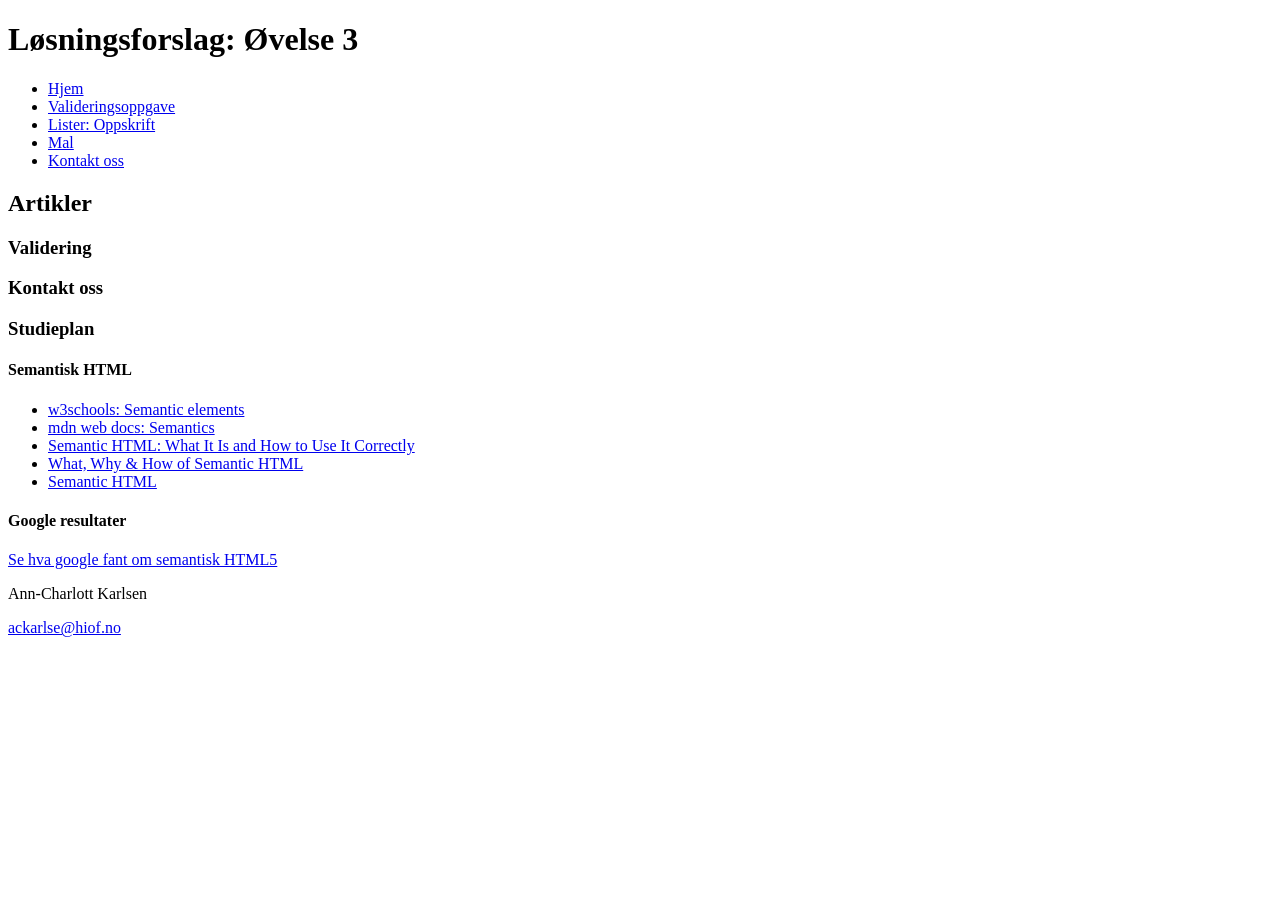
<file: index.html>
<!DOCTYPE html> <!-- Deklarerer at dokumentet bruker HTML5 -->
<html lang="en"> <!-- Setter språket til engelsk for å forbedre tilgjengelighet og SEO -->
<head>
    <meta charset="UTF-8"> <!-- Definerer tegnsettet som UTF-8, som støtter de fleste språk -->
    <meta name="viewport" content="width=device-width, initial-scale=1.0"> <!-- Sikrer at siden er responsiv ved å tilpasse bredden til enhetens skjerm -->
    <title>Forside</title> <!-- Angir tittelen som vises i nettleserfanen -->
</head>
<body>
    <header>
        <h1>Løsningsforslag: Øvelse 3</h1> <!-- Hovedoverskriften på siden som introduserer innholdet -->
    </header>
    <nav>
        <!-- Navigasjonsmeny med lenker til andre sider -->
        <ul>
            <li><a href="index.html">Hjem</a></li> <!-- Lenke til hjemmesiden -->
            <li><a href="validering.html">Valideringsoppgave</a></li> <!-- Lenke til valideringsoppgaven -->
            <li><a href="oppskrift.html">Lister: Oppskrift</a></li>
            <li><a href="mal.html">Mal</a></li> <!-- Lenke til en mal-side -->
            <li><a href="#">Kontakt oss</a></li> <!-- Placeholder-lenke som går ingensteds -->
        </ul>
    </nav>

    <main>
        <!-- Hovedinnholdet på siden -->
        <section>
            <h2>Artikler</h2> <!-- En seksjon for artikler med en overskrift på nivå 2 -->
            <article>
                <h3>Validering</h3> <!-- Første artikkel med tittel om validering -->
            </article>
            <article>
                <h3>Kontakt oss</h3> <!-- Andre artikkel med tittel om kontaktinformasjon -->
            </article>
            <article>
                <h3>Studieplan</h3> <!-- Tredje artikkel med tittel om studieplan -->
            </article>
        </section>
    </main>

    <aside>
        <!-- Innhold som er sekundært i forhold til hovedinnholdet -->
        <section>
            <h4>Semantisk HTML</h4> <!-- En seksjon med informasjon om semantisk HTML -->
            <nav>
                <!-- En liste over eksterne ressurser om semantisk HTML -->
                <ul>
                    <li>
                        <a target="_blank" href="https://www.w3schools.com/html/html5_semantic_elements.asp">w3schools: Semantic elements</a> <!-- Lenke til w3schools artikkel, åpner i ny fane -->
                    </li>
                    <li>
                        <a target="_blank" href="https://developer.mozilla.org/en-US/docs/Glossary/Semantics">mdn web docs: Semantics</a> <!-- Lenke til MDN Web Docs, åpner i ny fane -->
                    </li>
                    <li> 
                        <a target="_blank" href="https://www.semrush.com/blog/semantic-html5-guide/">Semantic HTML: What It Is and How to Use It Correctly</a> <!-- Lenke til SEMrush artikkel om semantisk HTML -->
                    </li>
                    <li>
                        <a target="_blank" href="https://www.merkle.com/en/merkle-now/articles-blogs/2023/what--why---how-of-semantic-html.html">What, Why & How of Semantic HTML</a> <!-- Lenke til Merkle blogg om semantisk HTML -->
                    </li>
                    <li>
                        <a target="_blank" href="https://www.pluralsight.com/resources/blog/guides/semantic-html">Semantic HTML</a> <!-- Lenke til Pluralsight guide om semantisk HTML -->
                    </li>
                </ul>
            </nav>
        </section>

        <section>
            <h4>Google resultater</h4> <!-- Seksjon som viser relevante Google-resultater -->
            <a href="https://www.google.com/search?q=smantic+html&sca_esv=8d08fdb92d3dc4d4&sca_upv=1&source=hp&ei=inzyZo_KA6fEwPAPgdeR8AY&iflsig=AL9hbdgAAAAAZvKKmuDrynpYuEW9ivjfYYO4CC6NCqw7&ved=0ahUKEwiPt8bmmNuIAxUnIhAIHYFrBG4Q4dUDCA4&uact=5&oq=smantic+html&gs_lp=[base64]&sclient=gws-wiz">Se hva google fant om semantisk HTML5</a> <!-- Lenke til et Google-søk om semantisk HTML -->
        </section>

    </aside>

    <footer>
        <!-- Sidefoten med kontaktinformasjon -->
        <p>Ann-Charlott Karlsen</p> <!-- Navn på personen som laget nettsiden -->
        <p><a href="mailto:ackarlse@hiof.no">ackarlse@hiof.no</a></p> <!-- Lenke til e-postadresse for kontakt -->
    </footer>
</body>
</html>
</file>
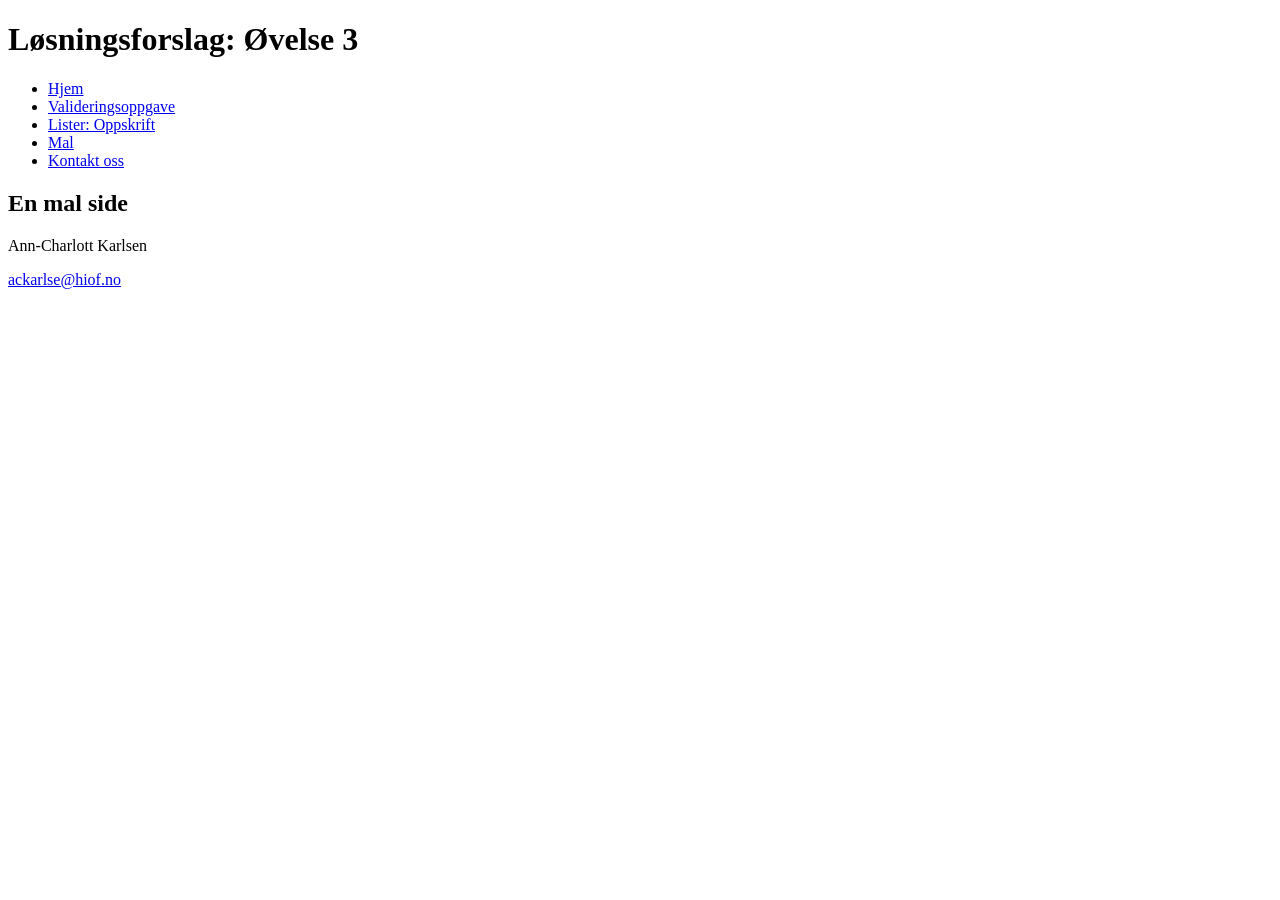
<file: mal.html>
<!DOCTYPE html>
<html lang="en">
<head>
    <meta charset="UTF-8">
    <meta name="viewport" content="width=device-width, initial-scale=1.0">
    <title>Mal</title>
</head>
<body>
    <header>
        <h1>Løsningsforslag: Øvelse 3</h1>
    </header>
    <nav>
        <ul>
            <li><a href="index.html">Hjem</a></li>
            <li><a href="validering.html">Valideringsoppgave</a></li>
            <li><a href="oppskrift.html">Lister: Oppskrift</a></li>
            <li><a href="mal.html">Mal</a></li>
            <li><a href="#">Kontakt oss</a></li>
        </ul>
    </nav>
    <main>
        <h2>En mal side</h2>
    </main>
    <footer>
        <p>Ann-Charlott Karlsen</p>
        <p><a href="mailto:ackarlse@hiof.no">ackarlse@hiof.no</a></p>
    </footer>
</body>
</html>
</file>
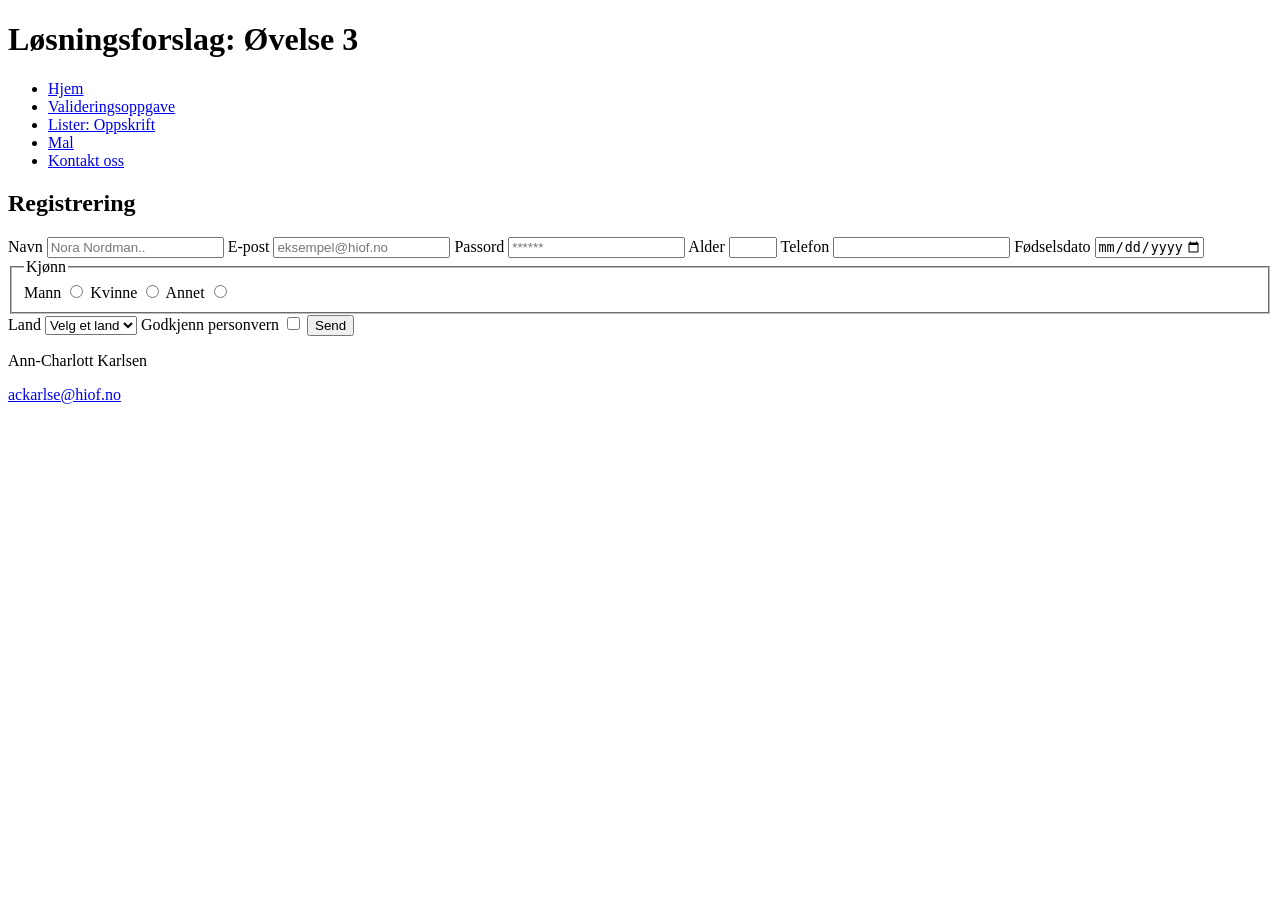
<file: registrering.html>
<!DOCTYPE html> <!-- Deklarerer at dokumentet bruker HTML5 -->
<html lang="en"> <!-- Angir at dokumentets språk er engelsk -->
<head>
    <meta charset="UTF-8"> <!-- Definerer tegnsettet som UTF-8 for å støtte spesialtegn -->
    <meta name="viewport" content="width=device-width, initial-scale=1.0"> <!-- Sørger for responsivt design ved å tilpasse visningen til skjermstørrelsen -->
    <title>Registrering</title> <!-- Tittel som vises i nettleserfanen -->
</head>
<body>
    <header>
        <h1>Løsningsforslag: Øvelse 3</h1> <!-- Hovedoverskrift på siden, beskriver formålet -->
    </header>
    
    <nav>
        <!-- Navigasjonsmeny for å navigere til andre sider -->
        <ul>
            <li><a href="index.html">Hjem</a></li> <!-- Lenke til hjemmesiden -->
            <li><a href="validering.html">Valideringsoppgave</a></li> <!-- Lenke til valideringsoppgaven -->
            <li><a href="oppskrift.html">Lister: Oppskrift</a></li>
            <li><a href="mal.html">Mal</a></li> <!-- Lenke til mal-siden -->
            <li><a href="#">Kontakt oss</a></li> <!-- Placeholder-lenke for "Kontakt oss" siden -->
        </ul>
    </nav>
    
    <main>
        <!-- Hovedinnholdet på siden -->
        <h2>Registrering</h2> <!-- Overskrift for registreringsseksjonen -->
        <form>
            <!-- Start på registreringsskjema -->
            
            <label>
                Navn
                <input type="text" pattern="[A-Za-zæøåÆØÅ ]{2,}" required placeholder="Nora Nordman.."> 
                <!-- Tekstfelt for navn, med et mønster som godtar bokstaver og mellomrom (minimum 2 tegn) og som er påkrevd -->
            </label>
            
            <label>
                E-post
                <input type="email" pattern="[a-z0-9._%+\-]+@[a-z0-9.\-]+\.[a-z]{2,}$" required placeholder="eksempel@hiof.no"> 
                <!-- Felt for e-post, med innebygd e-postvalidering og et mønster for formatet -->
            </label>
            
            <label>
                Passord
                <input type="password" pattern="(?=.*\d)(?=.*[a-z])(?=.*[A-Z]).{8,}" minlength="8" required placeholder="******"> 
                <!-- Felt for passord, som krever minst 8 tegn, inkludert en stor bokstav, en liten bokstav og et tall -->
            </label>
            
            <label>
                Alder
                <input type="number" min="18" max="99" required> 
                <!-- Tallfelt for alder, hvor brukeren må være mellom 18 og 99 år -->
            </label>
            
            <label>
                Telefon
                <input type="tel" pattern="[0-9]{8,12}" required> 
                <!-- Felt for telefonnummer, som krever 8 til 12 sifre -->
            </label>
            
            <label>
                Fødselsdato
                <input type="date" max="2023-12-31" required> 
                <!-- Datovelgerfelt for fødselsdato, hvor maksimal dato er satt til slutten av 2023 -->
            </label>
            
            <fieldset>
                <!-- Brukes til å gruppere relaterte alternativer, her for valg av kjønn -->
                <legend>Kjønn</legend> <!-- Tittel for radioknappene -->
                
                <label>
                    Mann
                    <input type="radio" name="gender" value="man"> 
                    <!-- Radioknapp for mann, med name-attributt som grupperer den med de andre kjønn-valgene -->
                </label>
                
                <label>
                    Kvinne
                    <input type="radio" name="gender" value="female"> 
                    <!-- Radioknapp for kvinne -->
                </label>
                
                <label>
                    Annet
                    <input type="radio" name="gender" value="other"> 
                    <!-- Radioknapp for annet -->
                </label>
            </fieldset>
            
            <label>
                Land
                <select required> 
                    <!-- Drop-down meny for å velge land, hvor det er påkrevd å velge noe -->
                    <option value="">Velg et land</option> <!-- Placeholder-valg -->
                    <option value="norge">Norge</option> <!-- Valgmulighet for Norge -->
                    <option value="danmark">Danmark</option> <!-- Valgmulighet for Danmark -->
                    <option value="sverige">Sverige</option> <!-- Valgmulighet for Sverige -->
                </select>
            </label>
            
            <label>
                Godkjenn personvern
                <input type="checkbox" required> 
                <!-- Avkrysningsboks som er påkrevd for personverngodkjenning -->
            </label>
            
            <input type="submit" value="Send"> 
            <!-- Send-knapp som sender skjemaet når det er korrekt utfylt -->
        </form>
    </main>
    
    <footer>
        <!-- Footer-seksjonen med kontaktinformasjon -->
        <p>Ann-Charlott Karlsen</p> <!-- Navn på siden sin eier -->
        <p><a href="mailto:ackarlse@hiof.no">ackarlse@hiof.no</a></p> <!-- Klikkbar lenke for å sende en e-post -->
    </footer>
</body>
</html>
</file>
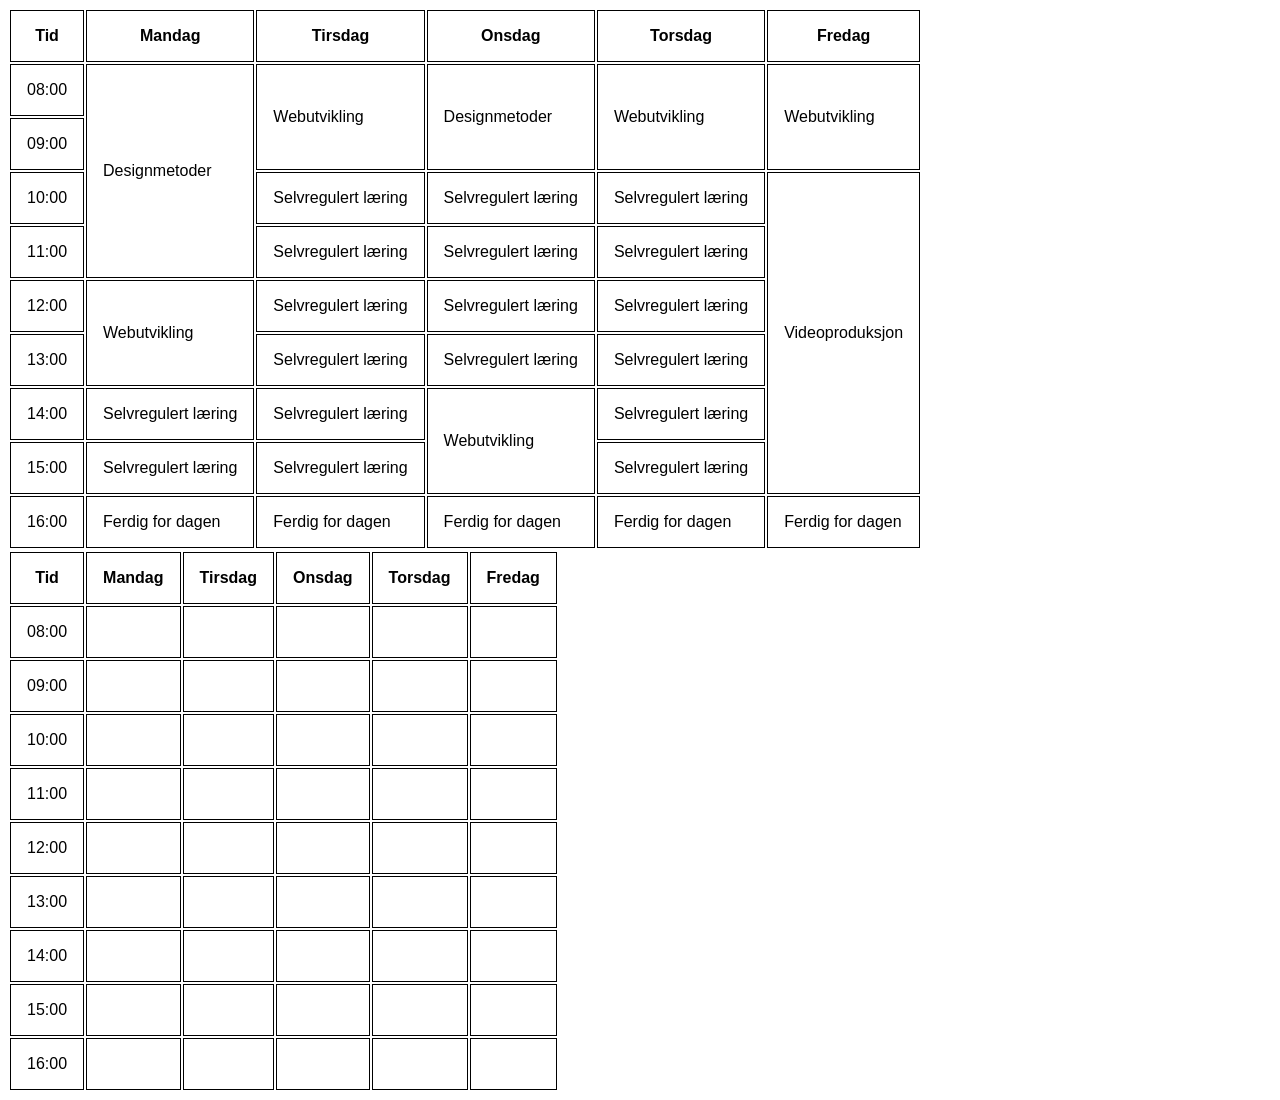
<file: tabell.html>
<!DOCTYPE html>
<!-- Definerer dokumenttypen som HTML5 -->
<html lang="en">
    <!-- Angir språket som engelsk for hele dokumentet -->
<head>
    <meta charset="UTF-8">
    <!-- Angir tegnsettet som UTF-8 for å støtte de fleste språk og spesialtegn -->
    <meta name="viewport" content="width=device-width, initial-scale=1.0">
    <!-- Sikrer at siden er responsiv og skalerer korrekt på ulike enheter -->
    <title>Document</title>
    <!-- Setter tittelen som vises i nettleserfanen -->
    <style>
        /* Definerer CSS-stilene for body, tabellceller, og overskrifter */
        body {
            font-family: Arial, Helvetica, sans-serif;
            /* Angir skrifttypen for hele dokumentet */
        }
        th, td {
            padding: 1rem;
            /* Legger til padding rundt hver celle for mer luft og lesbarhet */
            border: 1px solid #000;
            /* Lager en svart kantlinje rundt hver celle og overskrift */
        }
    </style>
</head>
<body>
    <!-- Hoveddelen av dokumentet starter her -->
    <main>
        <!-- Første tabell, som viser en timeplan med aktiviteter -->
        <table>
            <thead>
                <!-- Tabellhodet som inneholder overskrifter for kolonnene -->
                <tr>
                    <th>Tid</th>
                    <!-- Kolonneoverskrift for tidspunkter -->
                    <th>Mandag</th>
                    <th>Tirsdag</th>
                    <th>Onsdag</th>
                    <th>Torsdag</th>
                    <th>Fredag</th>
                    <!-- Kolonneoverskrifter for ukedagene -->
                </tr>
            </thead>
            <tbody>
                <!-- Tabellkroppen med rader og celler for innhold -->
                <tr>
                    <td>08:00</td>
                    <!-- Tidspunktet 08:00 -->
                    <td rowspan="4">Designmetoder</td>
                    <!-- Celle som strekker seg over 4 rader for "Designmetoder" -->
                    <td rowspan="2">Webutvikling</td>
                    <!-- Celle som strekker seg over 2 rader for "Webutvikling" -->
                    <td rowspan="2">Designmetoder</td>
                    <!-- Celle som strekker seg over 2 rader for "Designmetoder" -->
                    <td rowspan="2">Webutvikling</td>
                    <!-- Celle som strekker seg over 2 rader for "Webutvikling" -->
                    <td rowspan="2">Webutvikling</td>
                    <!-- Celle som strekker seg over 2 rader for "Webutvikling" -->
                </tr>
                <tr>
                    <td>09:00</td>
                    <!-- Tidspunktet 09:00 -->
                    <!-- Denne raden har færre <td> fordi flere av cellene fra forrige rad strekker seg over denne raden med rowspan -->
                </tr>
                <tr>
                    <td>10:00</td>
                    <!-- Tidspunktet 10:00 -->
                    <td>Selvregulert læring</td>
                    <!-- Enkel celle med innhold "Selvregulert læring" -->
                    <td>Selvregulert læring</td>
                    <td>Selvregulert læring</td>
                    <td rowspan="6">Videoproduksjon</td>
                    <!-- Celle som strekker seg over 6 rader for "Videoproduksjon" -->
                </tr>
                <tr>
                    <td>11:00</td>
                    <td>Selvregulert læring</td>
                    <td>Selvregulert læring</td>
                    <td>Selvregulert læring</td>
                    <!-- Det er færre <td> i denne raden fordi "Designmetoder" fortsatt strekker seg over flere rader -->
                </tr>
                <tr>
                    <td>12:00</td>
                    <td rowspan="2">Webutvikling</td>
                    <!-- Celle som strekker seg over 2 rader for "Webutvikling" -->
                    <td>Selvregulert læring</td>
                    <td>Selvregulert læring</td>
                    <td>Selvregulert læring</td>
                </tr>
                <tr>
                    <td>13:00</td>
                    <td>Selvregulert læring</td>
                    <td>Selvregulert læring</td>
                    <td>Selvregulert læring</td>
                </tr>
                <tr>
                    <td>14:00</td>
                    <td>Selvregulert læring</td>
                    <td>Selvregulert læring</td>
                    <td rowspan="2">Webutvikling</td>
                    <!-- Celle som strekker seg over 2 rader for "Webutvikling" -->
                    <td>Selvregulert læring</td>
                </tr>
                <tr>
                    <td>15:00</td>
                    <td>Selvregulert læring</td>
                    <td>Selvregulert læring</td>
                    <td>Selvregulert læring</td>
                </tr>
                <tr>
                    <td>16:00</td>
                    <td>Ferdig for dagen</td>
                    <td>Ferdig for dagen</td>
                    <td>Ferdig for dagen</td>
                    <td>Ferdig for dagen</td>
                    <td>Ferdig for dagen</td>
                    <!-- Full rad med innhold, ingen celler med rowspan som strekker seg fra tidligere rader -->
                </tr>
            </tbody>
        </table>
        <!-- Andre tabell med tomme rader og celler for fremtidig bruk -->
        <table>
            <thead>
                <tr>
                    <th>Tid</th>
                    <th>Mandag</th>
                    <th>Tirsdag</th>
                    <th>Onsdag</th>
                    <th>Torsdag</th>
                    <th>Fredag</th>
                </tr>
            </thead>
            <tbody>
                <tr>
                    <td>08:00</td>
                    <td></td>
                    <td></td>
                    <td></td>
                    <td></td>
                    <td></td>
                </tr>
                <tr>
                    <td>09:00</td>
                    <td></td>
                    <td></td>
                    <td></td>
                    <td></td>
                    <td></td>
                </tr>
                <tr>
                    <td>10:00</td>
                    <td></td>
                    <td></td>
                    <td></td>
                    <td></td>
                    <td></td>
                </tr>
                <tr>
                    <td>11:00</td>
                    <td></td>
                    <td></td>
                    <td></td>
                    <td></td>
                    <td></td>
                </tr>
                <tr>
                    <td>12:00</td>
                    <td></td>
                    <td></td>
                    <td></td>
                    <td></td>
                    <td></td>
                </tr>
                <tr>
                    <td>13:00</td>
                    <td></td>
                    <td></td>
                    <td></td>
                    <td></td>
                    <td></td>
                </tr>
                <tr>
                    <td>14:00</td>
                    <td></td>
                    <td></td>
                    <td></td>
                    <td></td>
                    <td></td>
                </tr>
                <tr>
                    <td>15:00</td>
                    <td></td>
                    <td></td>
                    <td></td>
                    <td></td>
                    <td></td>
                </tr>
                <tr>
                    <td>16:00</td>
                    <td></td>
                    <td></td>
                    <td></td>
                    <td></td>
                    <td></td>
                </tr>
            </tbody>
        </table>
    </main>
</body>
</html>
</file>
